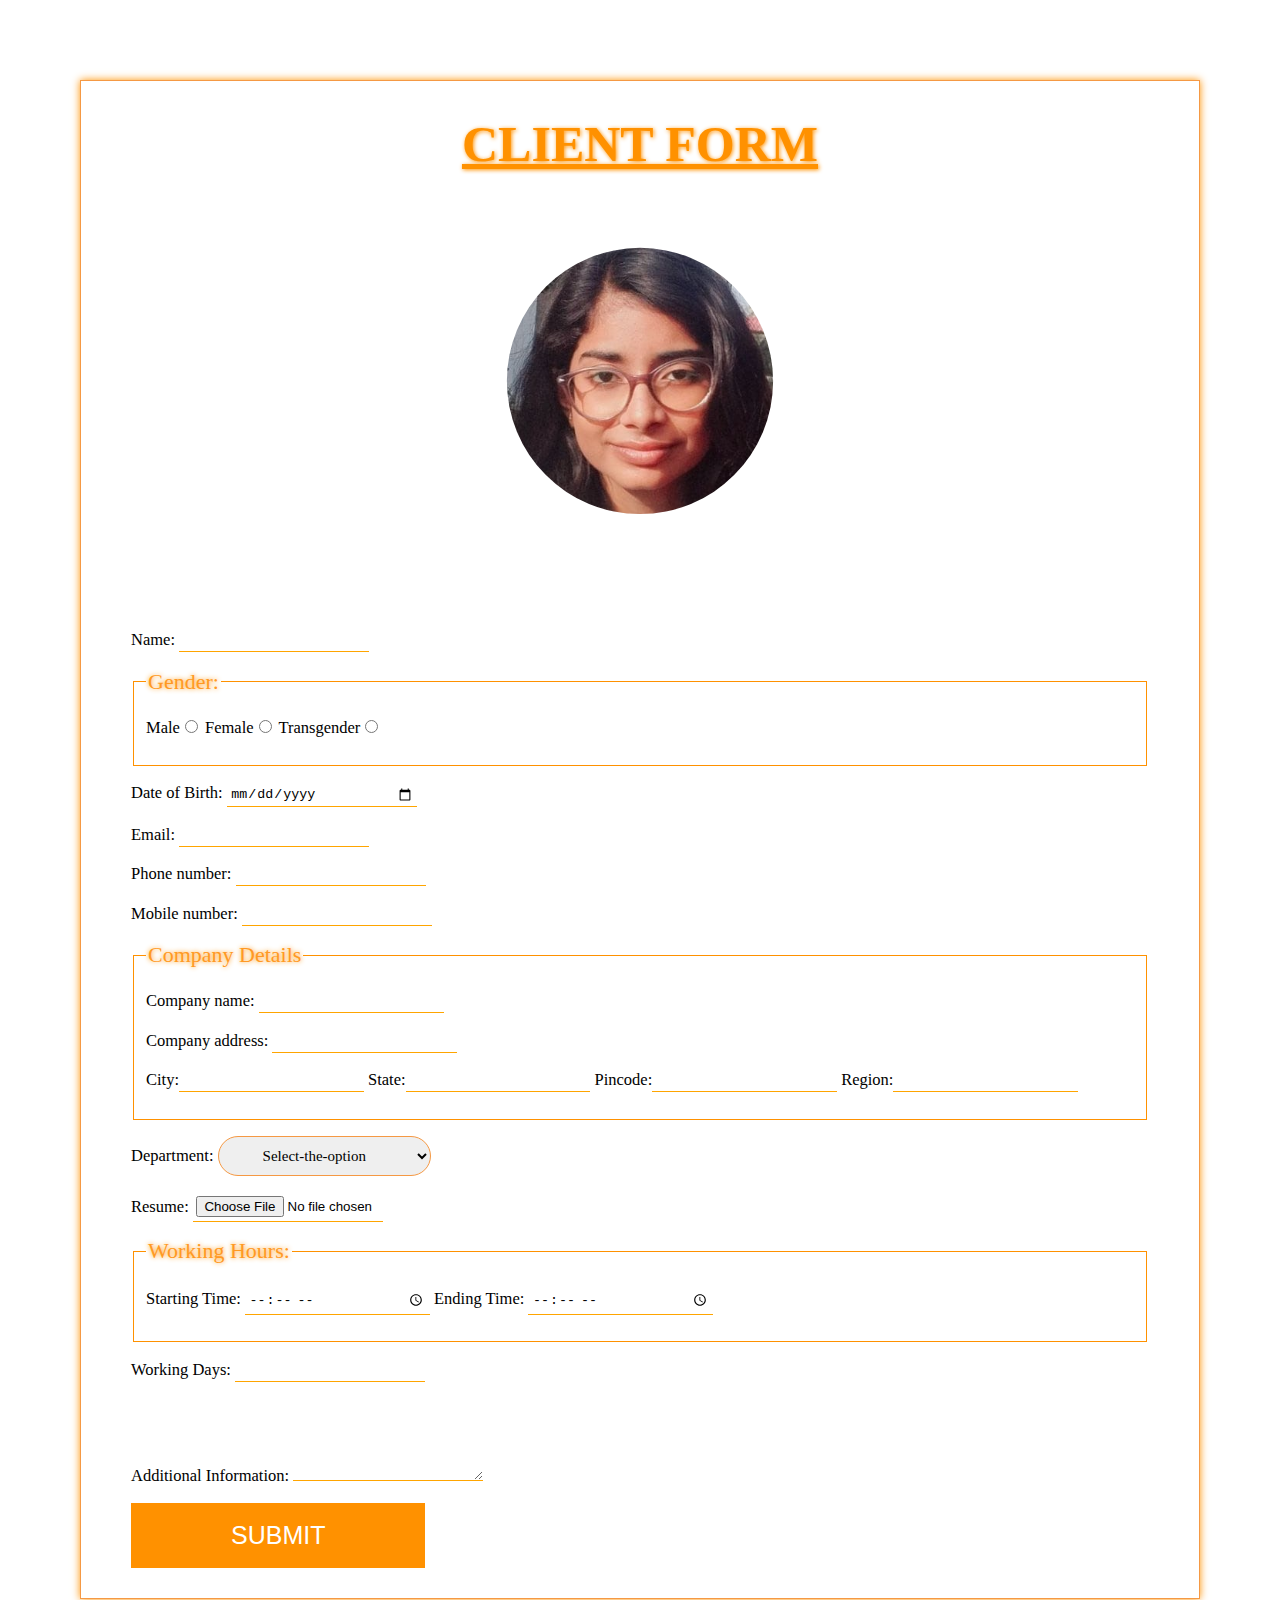
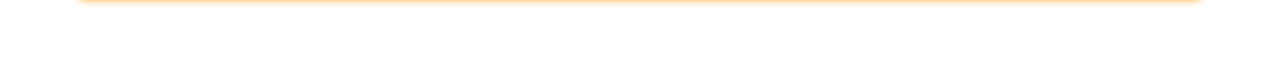
<file: Form Making (using HTML and CSS)/index.html>
<!DOCTYPE html>
<html lang="en">
<head>
    <meta charset="UTF-8">
    <meta name="viewport" content="width=device-width, initial-scale=1.0">
    <title>Form making</title>
    <link rel="stylesheet" href="style.css">
</head>
<body>
    <h1>Client form</h1>
    <img src="photo 1.jpg" >
    <p>Name: <input type="text" name="name" id="name"></p>

    <fieldset>
        <legend>Gender:</legend>
        <p>Male<input type="radio" name="Gender" id="Male"> Female<input type="radio" name="Gender" id="Female"> Transgender<input type="radio" name="Gender" id="Transgender"></p>
    </fieldset>

    <p>Date of Birth: <input type="date" name="date" id="Date"></p>
    <p>Email: <input type="email" name="email" id="Email"</p>
    <p>Phone number: <input type="number" name="Phone" id="Phone"</p>
    <p>Mobile number: <input type="number" name="Mobile" id="Mobile"></p>
    <fieldset>
        <legend>Company Details</legend>
    <p>Company name: <input type="text" name="Company" id="Company"></p>
    <p>Company address: <input type="text" name="C_address" id="C_address"></p>
    <p>City:<input type="text" name="City" id="City"> State:<input type="text" name="State" id="State"> Pincode:<input type="number" name="Pincode" id="Pincode"> Region:<input type="text" name="Region" id="Region"></p>
</fieldset>
    <p>Department: 
        <select>
            <option>Select-the-option</option>
            <option>Software enginner</option>
            <option>Web developer</option>
            <option>Data Analysis</option>
            <option>Data Scientist</option>
        </select name="Department" id="Department"></p>
    <p>Resume: <input type="file" name="Resume" id="Resume"></p>
    <fieldset>
        <legend>Working Hours:</legend>
    <p>Starting Time: <input type="time" name="Starting" id="Working Hours"> Ending Time: <input type="time" name="Ending" id="Working Hours"></p>
    </fieldset>
    <p>Working Days: <input type="text" name="work_days" id="work_days"></p>
    <p>Additional Information: <textarea cols="30" rows="5" name="add_info" id="add_info"></textarea></p>
    <button>Submit</button>

</body>
</html>
</file>
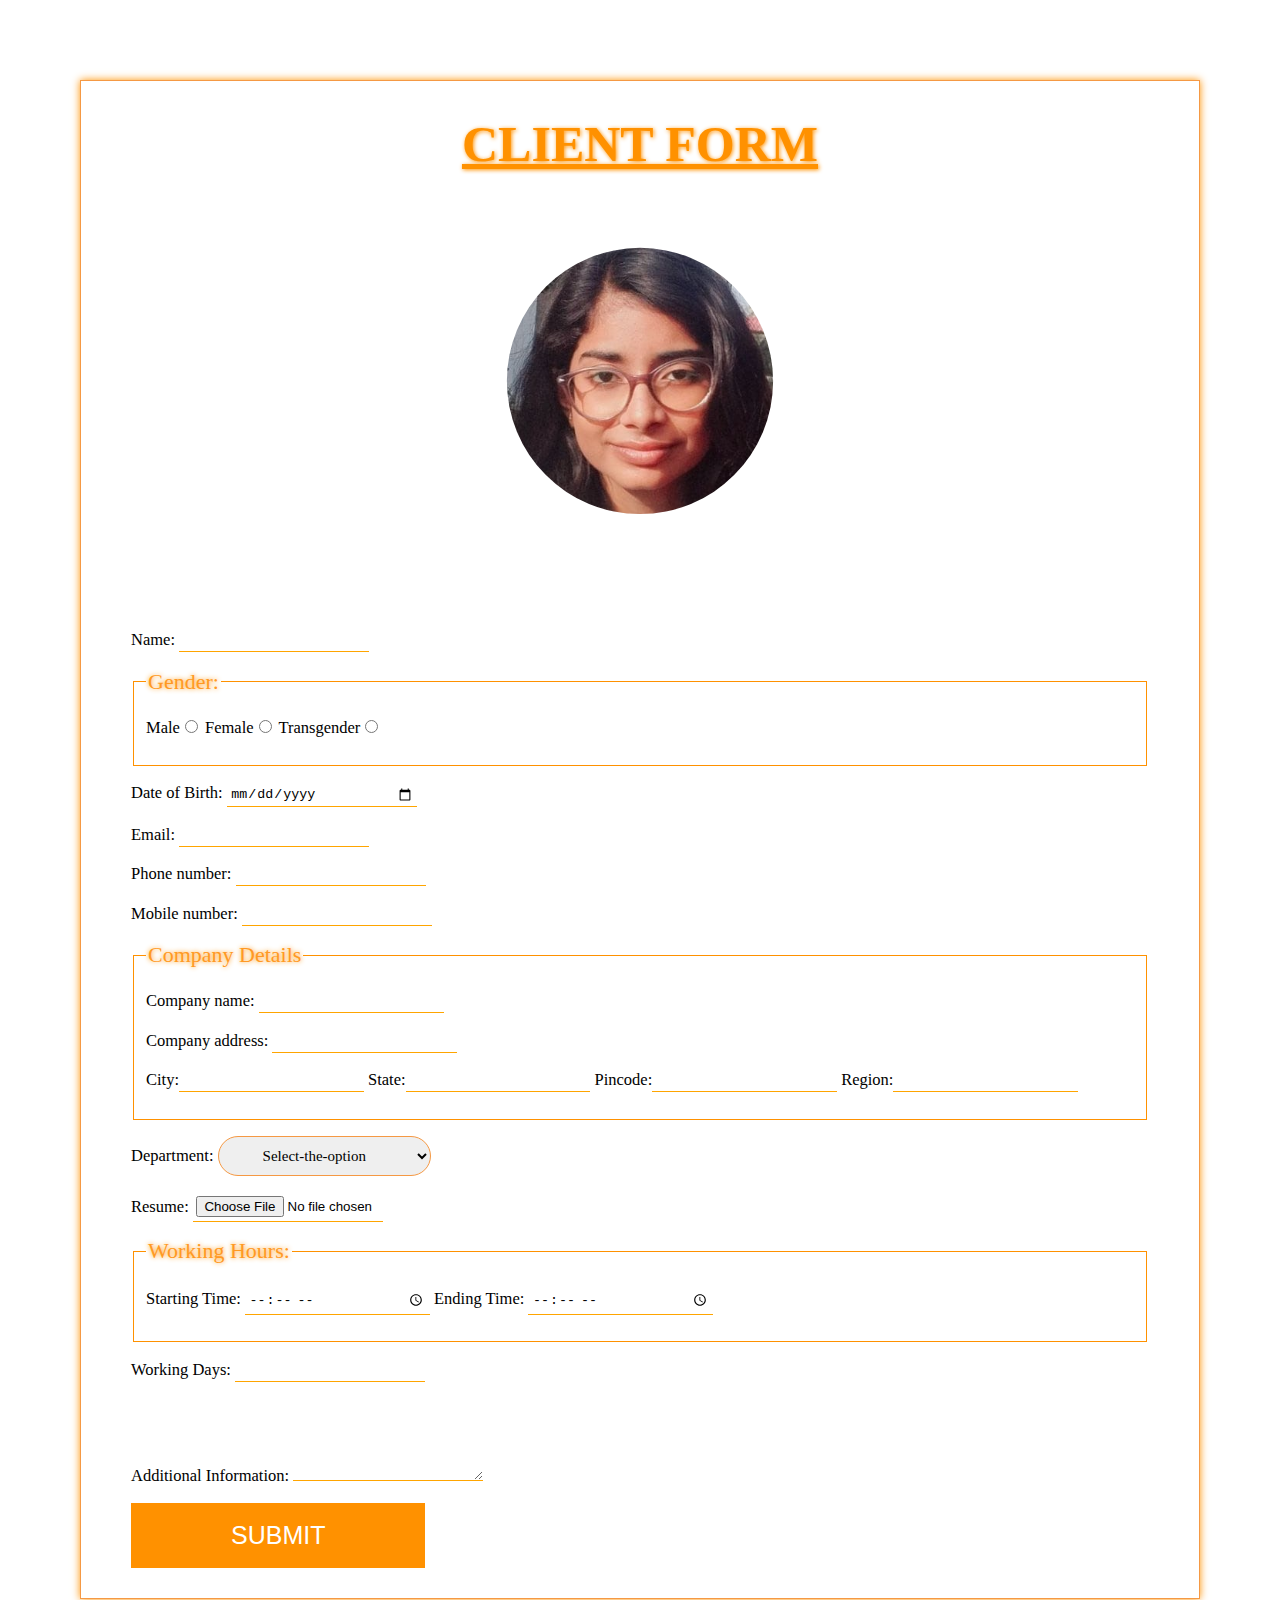
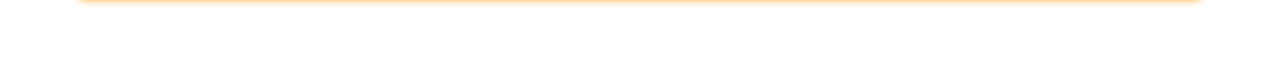
<file: Form Making (using HTML and CSS)/form.html>
<!DOCTYPE html>
<html lang="en">
<head>
    <meta charset="UTF-8">
    <meta name="viewport" content="width=device-width, initial-scale=1.0">
    <title>Form making</title>
    <link rel="stylesheet" href="form.css">
</head>
<body>
    <h1>Client form</h1>
    <img src="photo 1.jpg" >
    <p>Name: <input type="text" name="name" id="name"></p>

    <fieldset>
        <legend>Gender:</legend>
        <p>Male<input type="radio" name="Gender" id="Male"> Female<input type="radio" name="Gender" id="Female"> Transgender<input type="radio" name="Gender" id="Transgender"></p>
    </fieldset>

    <p>Date of Birth: <input type="date" name="date" id="Date"></p>
    <p>Email: <input type="email" name="email" id="Email"</p>
    <p>Phone number: <input type="number" name="Phone" id="Phone"</p>
    <p>Mobile number: <input type="number" name="Mobile" id="Mobile"></p>
    <fieldset>
        <legend>Company Details</legend>
    <p>Company name: <input type="text" name="Company" id="Company"></p>
    <p>Company address: <input type="text" name="C_address" id="C_address"></p>
    <p>City:<input type="text" name="City" id="City"> State:<input type="text" name="State" id="State"> Pincode:<input type="number" name="Pincode" id="Pincode"> Region:<input type="text" name="Region" id="Region"></p>
</fieldset>
    <p>Department: 
        <select>
            <option>Select-the-option</option>
            <option>Software enginner</option>
            <option>Web developer</option>
            <option>Data Analysis</option>
            <option>Data Scientist</option>
        </select name="Department" id="Department"></p>
    <p>Resume: <input type="file" name="Resume" id="Resume"></p>
    <fieldset>
        <legend>Working Hours:</legend>
    <p>Starting Time: <input type="time" name="Starting" id="Working Hours"> Ending Time: <input type="time" name="Ending" id="Working Hours"></p>
    </fieldset>
    <p>Working Days: <input type="text" name="work_days" id="work_days"></p>
    <p>Additional Information: <textarea cols="30" rows="5" name="add_info" id="add_info"></textarea></p>
    <button>Submit</button>

</body>
</html>
</file>
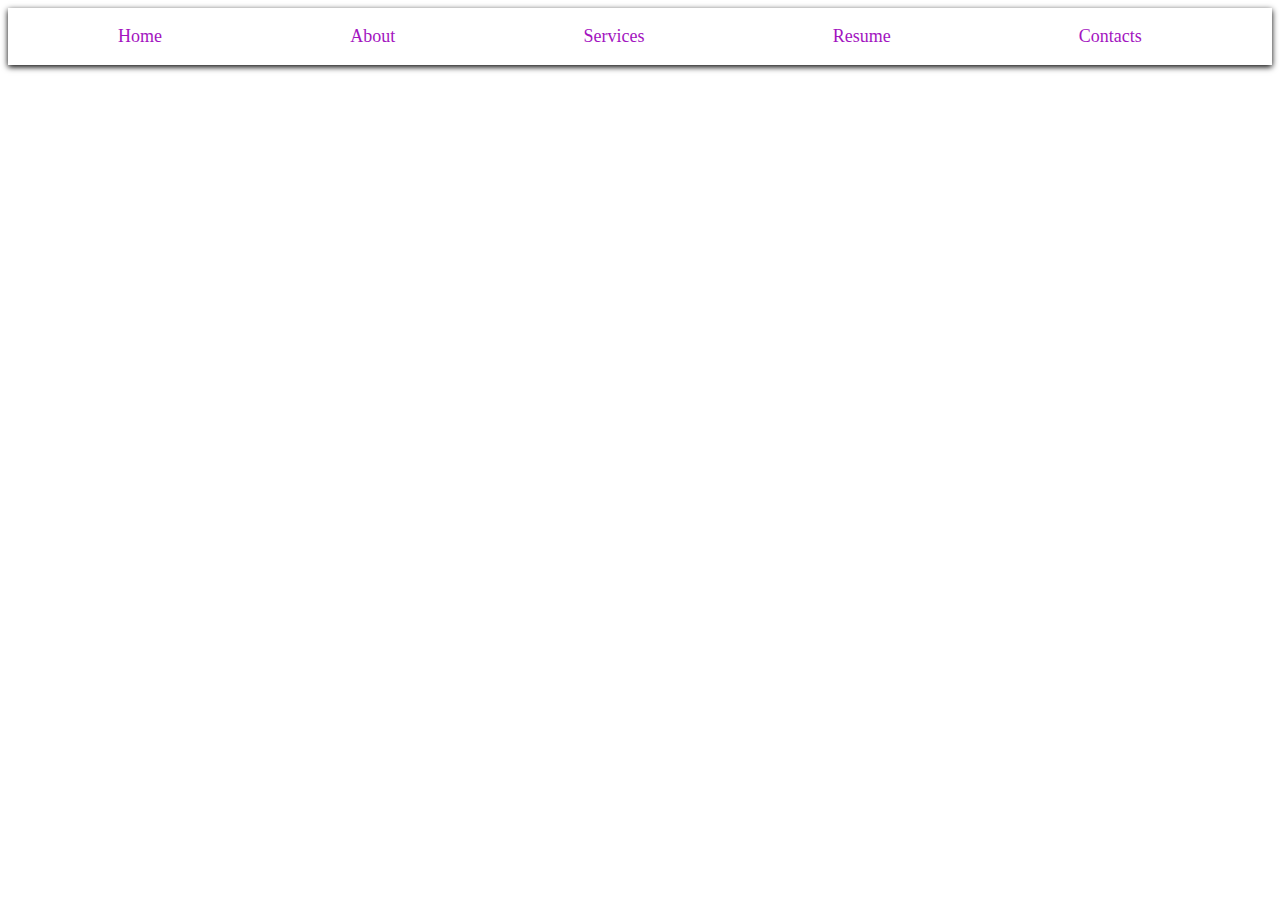
<file: Portfolio (HTML + CSS)/portfolio.html>
<!DOCTYPE html>
<html lang="en">
<head>
    <meta charset="UTF-8">
    <meta name="viewport" content="width=device-width, initial-scale=1.0">
    <link rel="stylesheet" href="portfolio.css">
    <title>My Website</title>
</head>
<body>

    <div class="nav">
        <a href="#Home">Home</a>
        <a href="#About">About</a>
        <a href="#Services">Services</a>
        <a href="#Resume">Resume</a>
        <a href="#Contacts">Contacts</a>
    </div>

    
    
</body>
</html>
</file>
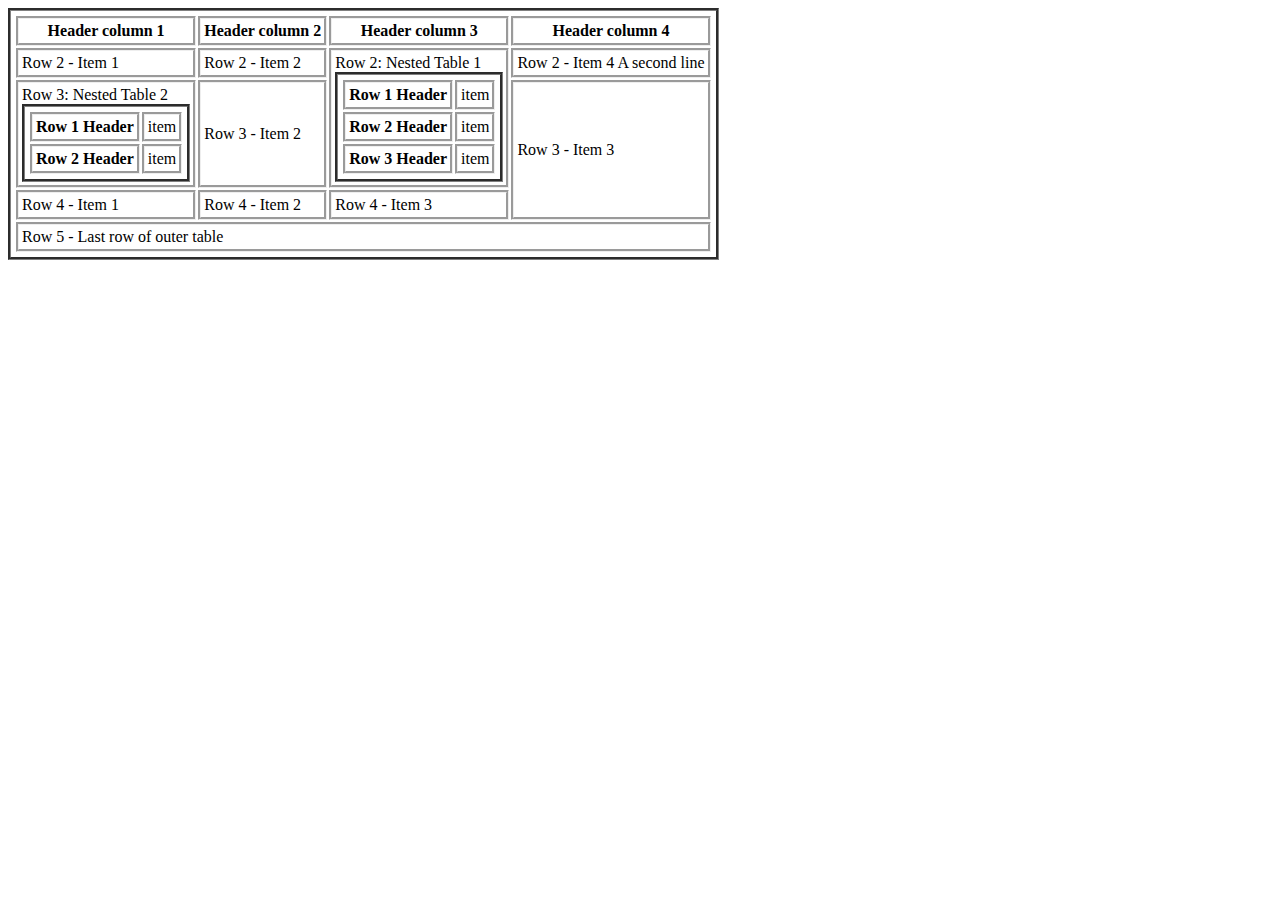
<file: HTML  projects/project 1 - table/Nested_tables.html>
<!DOCTYPE html>
<html lang="en">
<head>
    <meta charset="UTF-8">
    <meta name="viewport" content="width=device-width, initial-scale=1.0">
    <title>Table 4(Nested table)</title>
    <style>
        table,th,td{
            border-style:groove;
            padding: 3px;
        }
    </style>
</head>
<body>
    <table>
        <thread>
            <tr>
                <th>Header column 1</th>
                <th>Header column 2</th>
                <th>Header column 3</th>
                <th>Header column 4</th>
            </tr>
        </thread>
        <tbody>
            <tr>
                <td rowspan="2">Row 2 - Item 1</td>
                <td rowspan="2">Row 2 - Item 2</td>
                <td rowspan="6">Row 2: Nested Table 1
                <table>
                    <tr>
                        <th>Row 1 Header</th>
                        <td>item</td>
                    </tr>
                    <tr>
                        <th>Row 2 Header</th>
                        <td>item</td>
                    </tr>
                    <tr>
                        <th>Row 3 Header</th>
                        <td>item</td>
                    </tr>

                </table></td>
                <td rowspan="2">Row 2 - Item 4 A second line</td>
            </tr>
            <tr></tr>
            <tr> <!-- 2nd row -->
                <td rowspan="4">Row 3: Nested Table 2
                    <table>
                        <tbody>
                        <tr>
                            <th> Row 1 Header</th>
                            <td>item</td>
                        </tr>
                        <tr>
                            <th> Row 2 Header</th>
                            <td>item</td>
                        </tr></tbody>
                    </table>
                </td>
                <td rowspan="4">Row 3 - Item 2</td>
                <td rowspan="5">Row 3 - Item 3</td>
            </tr><tr></tr><tr></tr><tr></tr>
            <tr>
                <td>Row 4 - Item 1</td>
                <td>Row 4 - Item 2</td>
                <td>Row 4 - Item 3</td>
            </tr>
            <tr>
                <td colspan="4">Row 5 - Last row of outer table</td>
            </tr>
        </tbody>
    </table>
</body>
</html>
</file>
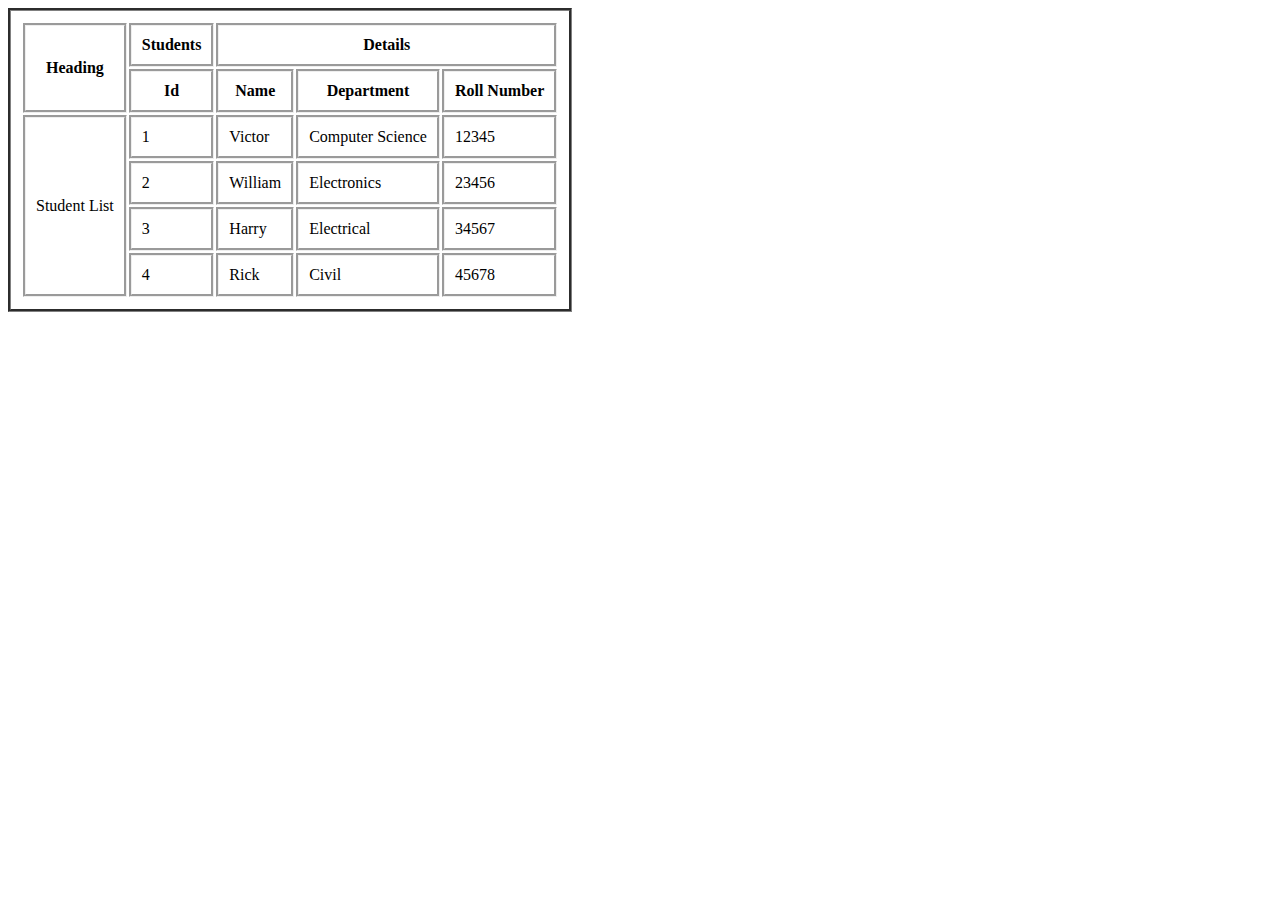
<file: HTML  projects/project 1 - table/table_1.html>
<!DOCTYPE html>
<html lang="en">
<head>
    <meta charset="UTF-8">
    <meta name="viewport" content="width=device-width, initial-scale=1.0">
    <title>table</title>
    <style>
        table,th,tr,td{
            border-style: groove;
            padding: 10px;
        }
    </style>
</head>
<body>
    <!---Table of contents-->
    <table>
        <thread>  <!--headings of the tables-->
            <tr>
                <th rowspan="2">Heading</th> 
                <th>Students</th>
                <th colspan="3">Details</th>
            </tr>
            <tr>
                <th>Id</th>
                <th>Name</th>
                <th>Department</th>
                <th>Roll Number</th>
            </tr>
            
        </thread>
        
        <tbody>
            <tr> <!--1st row-->
                <td rowspan="4">Student List</td>
                <td>1</td>
                <td>Victor</td>
                <td>Computer Science</td>
                <td>12345</td>
            </tr>
            <tr> <!--2nd row-->
                <td>2</td>
                <td>William</td>
                <td>Electronics</td>
                <td>23456</td>
            </tr>
            <tr> <!--3rd row-->
                <td>3</td>
                <td>Harry</td>
                <td>Electrical</td>
                <td>34567</td>
            </tr>
            <tr> <!--4th row-->
                <td>4</td>
                <td>Rick</td>
                <td>Civil</td>
                <td>45678</td>
            </tr>
        </tbody>
    </table>
</body>
</html>
</file>
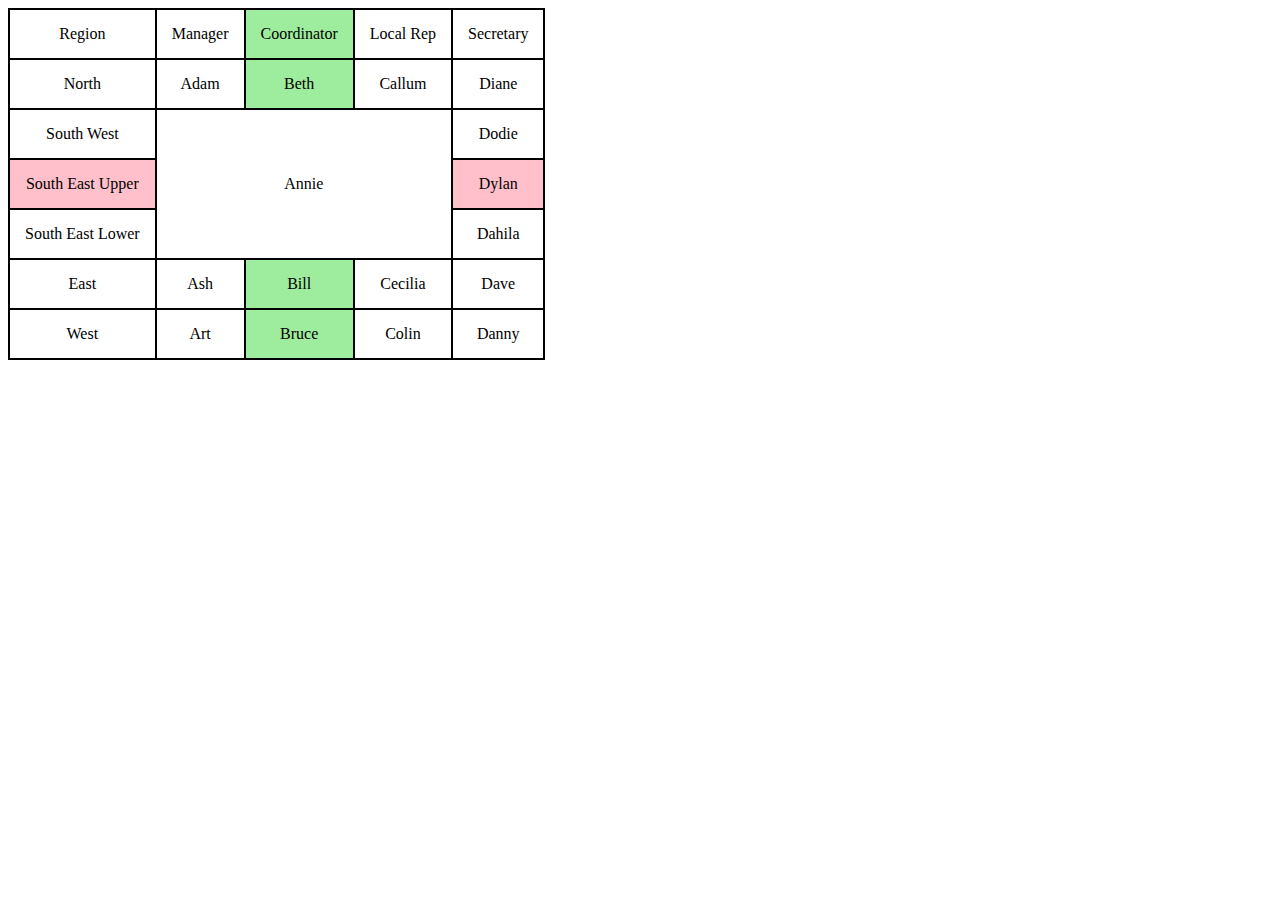
<file: HTML  projects/project 1 - table/table_2.html>
<!DOCTYPE html>
<html lang="en">
<head>
    <meta charset="UTF-8">
    <meta name="viewport" content="width=device-width, initial-scale=1.0">
    <title>Table 3</title>
    <style>
        table,td,tr{
            padding:15px;
            border-collapse: collapse;
            border:2px solid rgb(0, 0, 0);
            text-align: center;
        }
        .green{
            background-color: rgb(158, 236, 158);
        }
        .red{
            background-color:pink;
        }
    </style>
</head>
<body>
    <table>
        <tbody>
            <tr>
                <td rowspan="2">Region</td>
                <td rowspan="2">Manager</td>
                <td class="green" rowspan="2">Coordinator</td>
                <td rowspan="2">Local Rep</td>
                <td rowspan="2">Secretary</td>
            </tr>
            <tr></tr>
            <tr>
                <td>North</td>
                <td>Adam</td>
                <td class="green">Beth</td>
                <td>Callum</td>
                <td>Diane</td>
            </tr>
            <tr>
                <td>South West</td>
                <td rowspan="5" colspan="3">Annie</td>
                <td>Dodie</td>
            </tr>
            <tr>
                <td class="red" rowspan="2">South East Upper</td>
                <td class="red" rowspan="2">Dylan</td>
            </tr>
            <tr></tr>
            <tr>
                <td rowspan="2">South East Lower</td>
                <td rowspan="2">Dahila</td>
            </tr>
            <tr></tr>
            <tr>
                <td>East</td>
                <td>Ash</td>
                <td class="green">Bill</td>
                <td>Cecilia</td>
                <td>Dave</td>
            </tr>
            <tr>
                <td>West</td>
                <td>Art</td>
                <td class="green">Bruce</td>
                <td>Colin</td>
                <td>Danny</td>
            </tr>
        </tbody>
    </table>
</body>
</html>
</file>
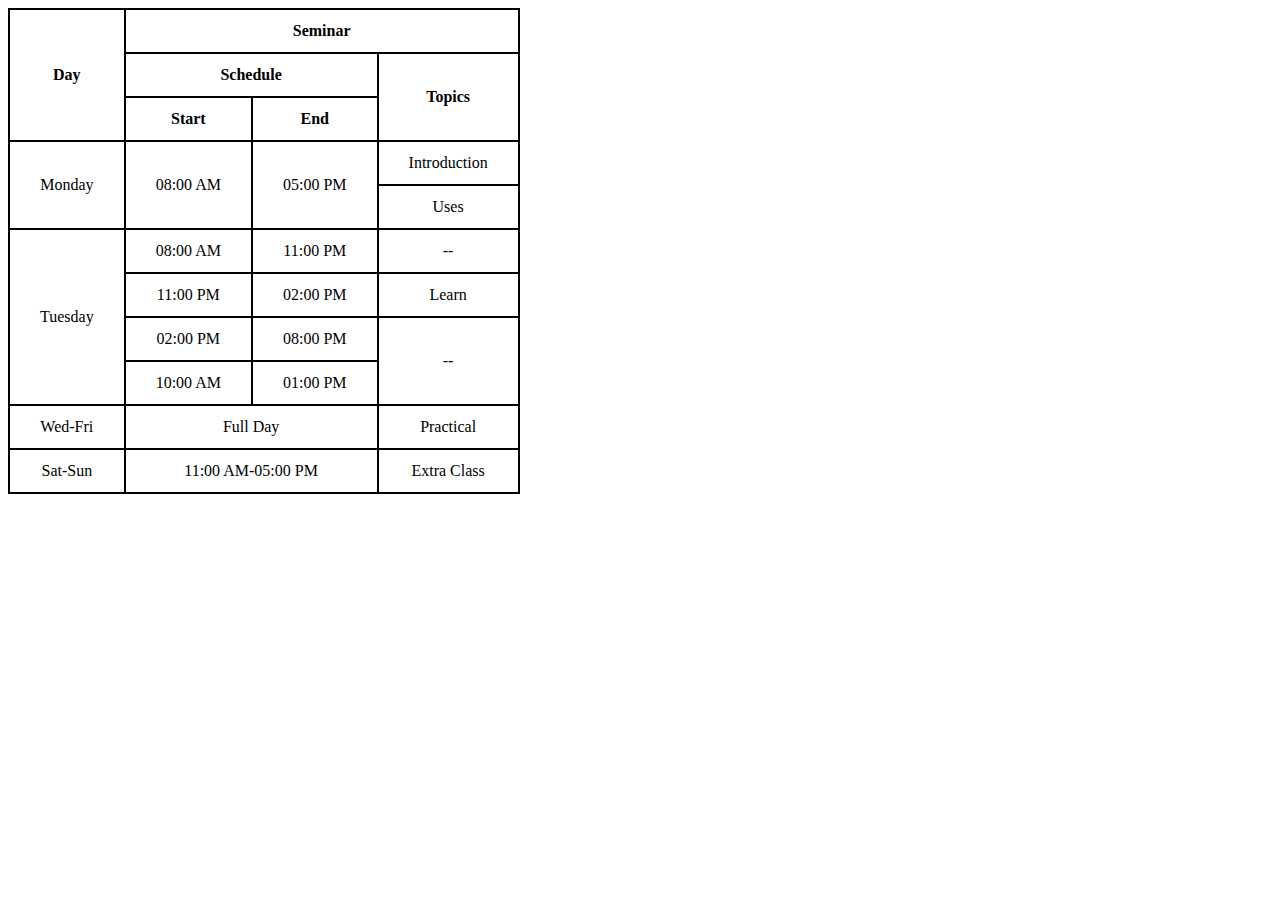
<file: HTML  projects/project 1 - table/time-table.html>
<!DOCTYPE html>
<html lang="en">
<head>
    <meta charset="UTF-8">
    <meta name="viewport" content="width=device-width, initial-scale=1.0">
    <title>table 2(time-table)</title>
    <style>
        table,td,th{
            border-collapse: collapse;
            border: 2px solid black;
            padding: 12px 30px;  /*padding: y-axis x-axis*/
            text-align: center;
            
        }
    </style>
</head>
<body>
    <table>
        <thread>
            <tr>
                <th rowspan="3">Day</th>
                <th colspan="3">Seminar</th>
            </tr>
            <tr>
                <th colspan="2">Schedule</th>
                <th rowspan="2">Topics</th>
                
            </tr>
            <tr>
                <th>Start</th>
                <th>End</th>
            </tr>
        </thread>
        <tbody>
            <tr>
                <td rowspan="2">Monday</td>
                <td rowspan="2">08:00 AM</td>
                <td rowspan="2">05:00 PM</td>
                <td>Introduction</td>
            </tr>
            <tr>
                <td>Uses</td>
            </tr>
            <tr>
                <td rowspan="4">Tuesday</td>
                <td>08:00 AM</td>
                <td>11:00 PM</td>
                <td>--</td>
            </tr>
            <tr>
                <td>11:00 PM</td>
                <td>02:00 PM</td>
                <td>Learn</td>
            </tr>
            <tr>
                <td>02:00 PM</td>
                <td>08:00 PM</td>
                <td rowspan="2">--</td>
            </tr>
            <tr>
                <td>10:00 AM</td>
                <td>01:00 PM</td>
            </tr>
            <tr>
                <td>Wed-Fri</td>
                <td colspan="2">Full Day</td>
                <td>Practical</td>
            </tr>
            <tr>
                <td>Sat-Sun</td>
                <td colspan="2">11:00 AM-05:00 PM</td>
                <td>Extra Class</td>
            </tr>
        </tbody>
    </table>
</body>
</html>
</file>
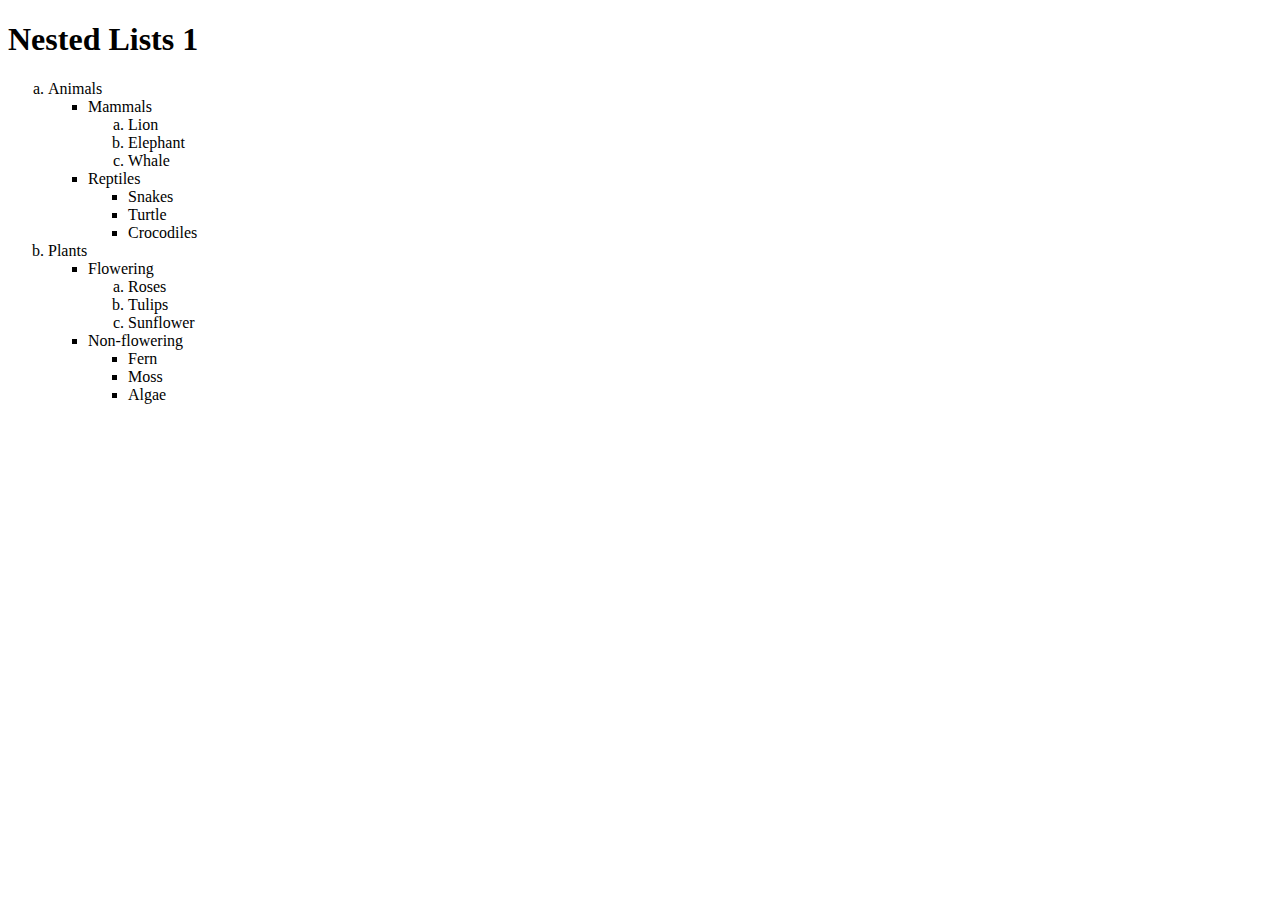
<file: HTML  projects/project 2 - list/Nested list 1.html>
<!DOCTYPE html>
<html lang="en">
<head>
    <meta charset="UTF-8">
    <meta name="viewport" content="width=device-width, initial-scale=1.0">
    <title>Nested list 1</title>
</head>
<body>
    <h1>Nested Lists 1</h1>
    <ol type="a">
        <li>Animals</li>
        <ul style="list-style-type: square">
            <li>Mammals</li>
            <ol type="a">
                <li>Lion</li>
                <li>Elephant</li>
                <li>Whale</li>
            </ol>
            <li>Reptiles</li>
            <ul style="list-style-type: square">
                <li>Snakes</li>
                <li>Turtle</li>
                <li>Crocodiles</li>
            </ul>
        </ul>

        <li>Plants</li>
        <ul style="list-style-type: square">
            <li>Flowering</li>
            <ol type="a">
                <li>Roses</li>
                <li>Tulips</li>
                <li>Sunflower</li>
            </ol>
            <li>Non-flowering</li>
            <ul style="list-style-type: square">
                <li>Fern</li>
                <li>Moss</li>
                <li>Algae</li>
            </ul>
    </ol>
</body>
</html>
</file>
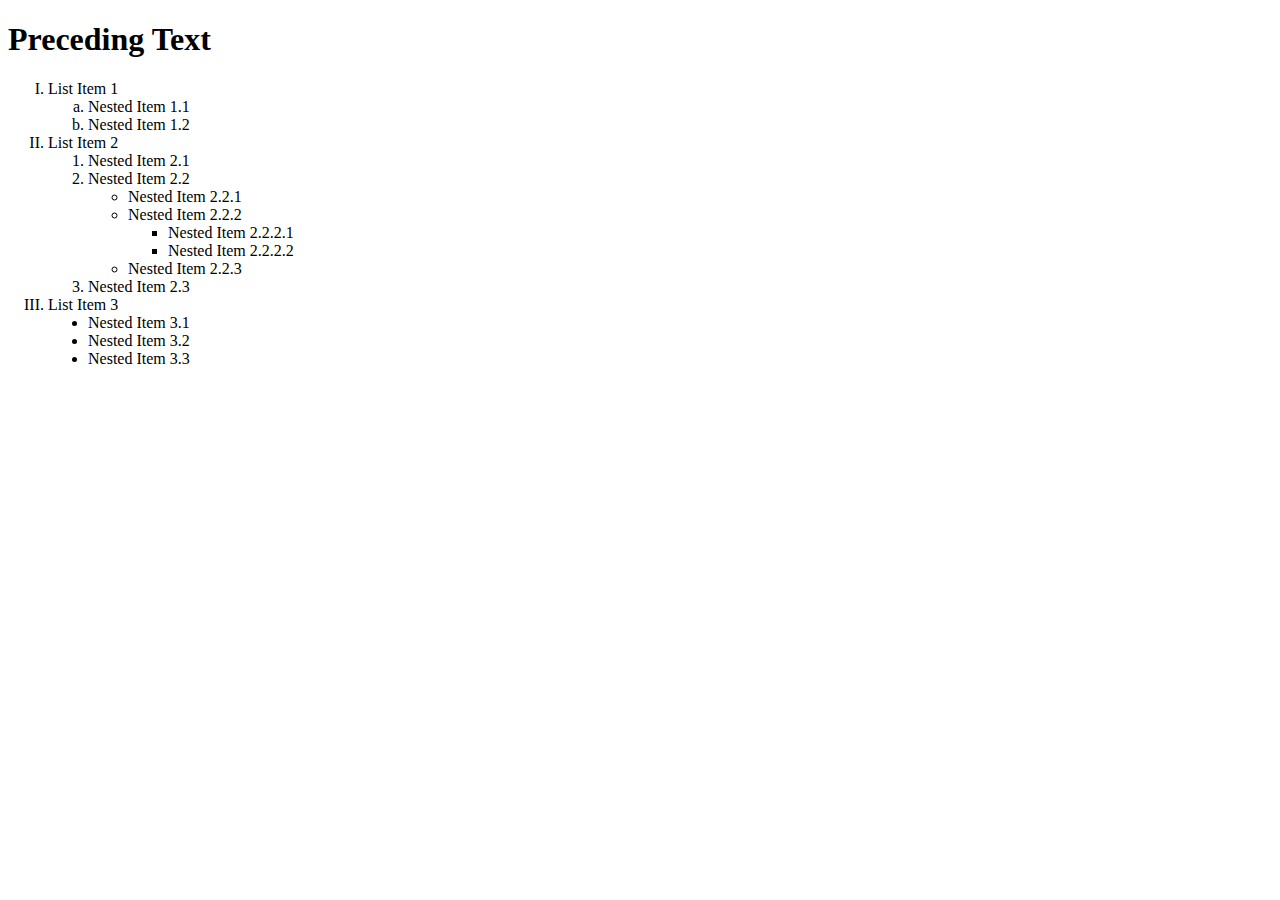
<file: HTML  projects/project 2 - list/Nested list 2.html>
<!DOCTYPE html>
<html lang="en">
<head>
    <meta charset="UTF-8">
    <meta name="viewport" content="width=device-width, initial-scale=1.0">
    <title>Nested list 2</title>
</head>
<body>
    <h1>Preceding Text</h1>
    <ol type="I">
        <li>List Item 1</li>
        <ol type="a">
            <li>Nested Item 1.1</li>
            <li>Nested Item 1.2</li>
        </ol>
        <li>List Item 2</li>
        <ol>
            <li>Nested Item 2.1</li>
            <li>Nested Item 2.2</li>
            <ul style="list-style-type: circle">
                <li>Nested Item 2.2.1</li>
                <li>Nested Item 2.2.2</li>
                <ul>
                    <li>Nested Item 2.2.2.1</li>
                    <li>Nested Item 2.2.2.2</li>
                </ul>
                <li>Nested Item 2.2.3</li>
            </ul>
            <li>Nested Item 2.3</li>
        </ol>
        <li>List Item 3</li>
        <ul style="list-style-type: disc">
            <li>Nested Item 3.1</li>
            <li>Nested Item 3.2</li>
            <li>Nested Item 3.3</li>
        </ul>
    </ol>
</body>
</html>
</file>
<file: Form Making (using HTML and CSS)/style.css>
body{
    font-family:'Times New Roman', Times, serif;
    padding:0px 50px 30px 50px;
    margin: 80px;
    border: 0.5px solid #f59944;
    box-shadow: 0px 0px 8px rgb(255, 145, 0);
}
h1{
    text-align: center;
    text-transform: uppercase;
    color: rgb(255, 145, 0) ;
    text-shadow:1px 1px 4px rgb(255, 145, 0);
    font-size: 50px;
    text-decoration: underline;
}

img{
    clip-path: circle(37% at 50% 43%);
    display: block;
    margin-left: auto;
    margin-right: auto;
    width: 30%;
}

p{
    font-size: 16.5px;
}
button{
    text-transform: uppercase;
    font-size: 25px;
    padding: 18px 100px 18px 100px;
    border: hidden;
    color: white;
    background-color: rgb(255, 145, 0)
}
button:hover{
    padding: 19px 102px 19px 102px;
    text-shadow: 1px 1px 3px;
    box-shadow: 0px 0px 10px orange;
}

input[type="text"],input[type="date"],input[type="number"],input[type="email"],input[type="file"],input[type="time"], textarea{
   padding: 3.5px;
    width: 18%;
    border: hidden;
    border-bottom: 0.5px solid orange;
}

fieldset{
    border: 0.5px solid rgb(255, 145, 0);
}

legend{
    font-size: 22px;
    text-shadow: 0px 0px 5px rgb(255, 145, 0);
    color: rgb(255, 153, 35);
}

select{
    font-family: 'Times New Roman', Times, serif;
    padding: 10px 40px;
    font-size: 15px;
    border-radius: 55px;
    border:0.5px solid #f59944;

}
</file>
<file: Form Making (using HTML and CSS)/form.css>
body{
    font-family:'Times New Roman', Times, serif;
    padding:0px 50px 30px 50px;
    margin: 80px;
    border: 0.5px solid #f59944;
    box-shadow: 0px 0px 8px rgb(255, 145, 0);
}
h1{
    text-align: center;
    text-transform: uppercase;
    color: rgb(255, 145, 0) ;
    text-shadow:1px 1px 4px rgb(255, 145, 0);
    font-size: 50px;
    text-decoration: underline;
}

img{
    clip-path: circle(37% at 50% 43%);
    display: block;
    margin-left: auto;
    margin-right: auto;
    width: 30%;
}

p{
    font-size: 16.5px;
}
button{
    text-transform: uppercase;
    font-size: 25px;
    padding: 18px 100px 18px 100px;
    border: hidden;
    color: white;
    background-color: rgb(255, 145, 0)
}
button:hover{
    padding: 19px 102px 19px 102px;
    text-shadow: 1px 1px 3px;
    box-shadow: 0px 0px 10px orange;
}

input[type="text"],input[type="date"],input[type="number"],input[type="email"],input[type="file"],input[type="time"], textarea{
   padding: 3.5px;
    width: 18%;
    border: hidden;
    border-bottom: 0.5px solid orange;
}

fieldset{
    border: 0.5px solid rgb(255, 145, 0);
}

legend{
    font-size: 22px;
    text-shadow: 0px 0px 5px rgb(255, 145, 0);
    color: rgb(255, 153, 35);
}

select{
    font-family: 'Times New Roman', Times, serif;
    padding: 10px 40px;
    font-size: 15px;
    border-radius: 55px;
    border:0.5px solid #f59944;

}
</file>
<file: Portfolio (HTML + CSS)/portfolio.css>
.nav{
    box-shadow:0px 1.5px 6px #000000;
    padding: 18px;
}

.nav a{
    padding:7.5% ;
    font-size: 18px;         /*size of the font of the navbar*/
    text-decoration: none;   /*to remove the underline from the links*/
    color: rgb(163, 20, 192);

}

a:hover{
    color: rgb(116, 43, 233);
}
</file>
